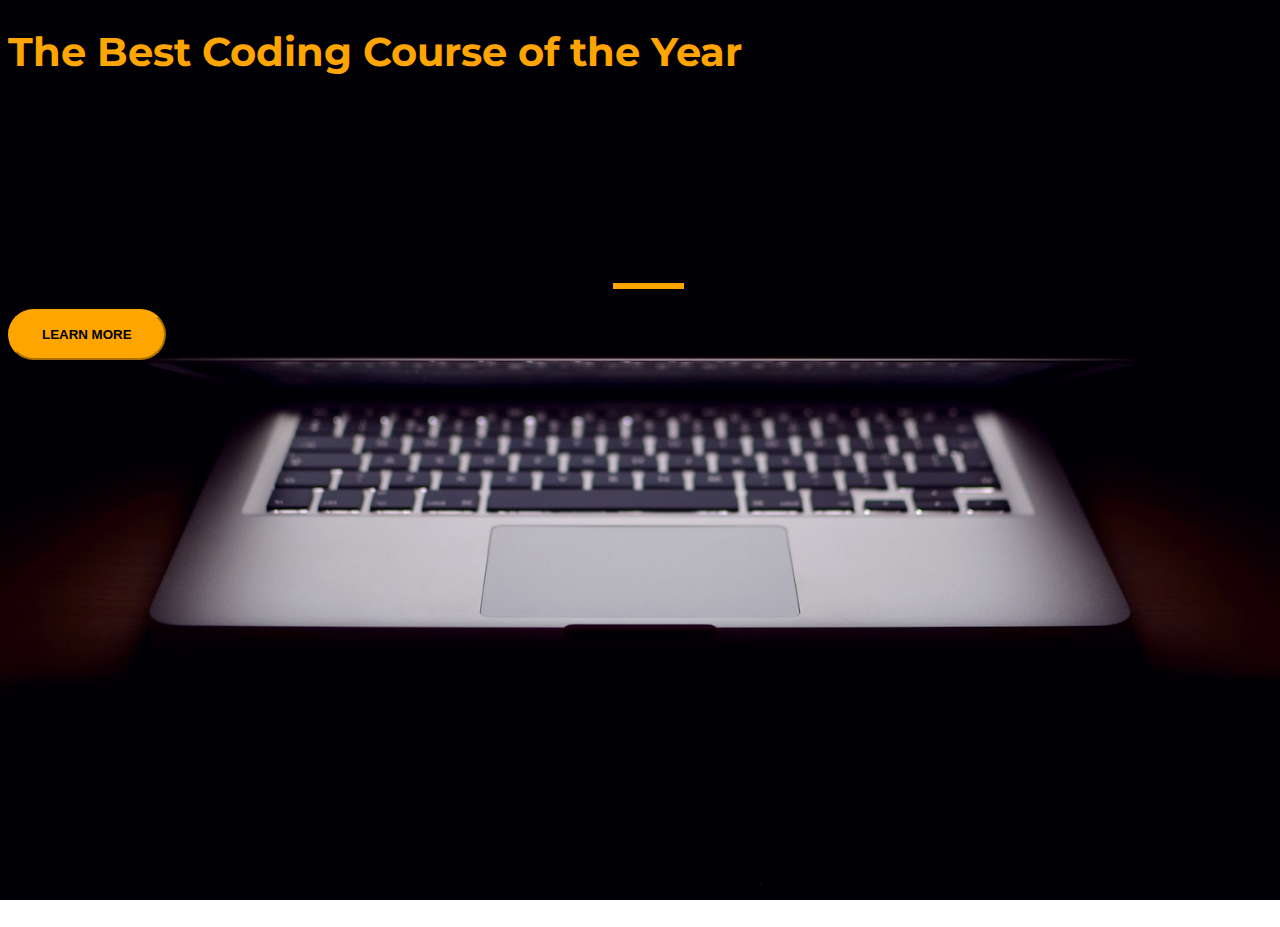
<file: index.html>
<!DOCTYPE html>
<html>
  <head>
    <title>Startup</title>
    <!-- Required meta tags -->
    <meta charset="utf-8">
    <meta name="viewport" content="width=device-width, initial-scale=1">

    <!-- Google Fonts -->
    <link href="https://fonts.googleapis.com/css?family=Montserrat" rel="stylesheet">

    <!-- Bootstrap CSS from a CDN. This way you don't have to include the bootstrap file yourself -->
    <link href="https://cdn.jsdelivr.net/npm/bootstrap@5.1.3/dist/css/bootstrap.min.css" rel="stylesheet" integrity="sha384-1BmE4kWBq78iYhFldvKuhfTAU6auU8tT94WrHftjDbrCEXSU1oBoqyl2QvZ6jIW3" crossorigin="anonymous">   

    <!-- Your own stylesheet -->
    <link rel="stylesheet" type="text/css" href="style.css">
  </head>
  <body>
    <div class="container d-flex align-items-center h-100">
      <div class="row">
        <header class="text-center">
        <h1 class="text-uppercase">The Best Coding Course of the Year</h1>
        </header>
        <div class="buffer col-12"></div>
        <section class="text-center">
        <hr>
        <a href="https://mailchi.mp/323ff57f9de7/start-up"><button type="button" class="btn btn-primary btn-xl">Learn more</button></a>
        </section>
      </div>
    </div>
  </body>
</html>
</file>
<file: style.css>
body,
html {
  width: 100%;
  height: 100%;
  font-family: 'Montserrat', sans-serif;
  background: url(header.jpg) no-repeat center center fixed; 
  -webkit-background-size: cover;
  -moz-background-size: cover;
  -o-background-size: cover;
  background-size: cover;
}
h1 {
  color:orange;
  font-size: 2.5em;
}
hr {
  margin: 20px auto;
  color: orange;
  border: 3px solid orange;
  max-width: 65px;
  opacity: 1;  
}

.buffer {
  height: 10rem;
}

.btn {
  font-weight: 700;
  border-radius: 300px;
  text-transform: uppercase;
}

.btn-primary {
  background-color: orange;
  border-color: orange;
}

.btn-primary:hover {
  background-color: #ee4b08;
  border-color: #ee4b08;
  border-width: 4px;
}

.btn-xl {
  padding: 1rem 2rem;
}
</file>
